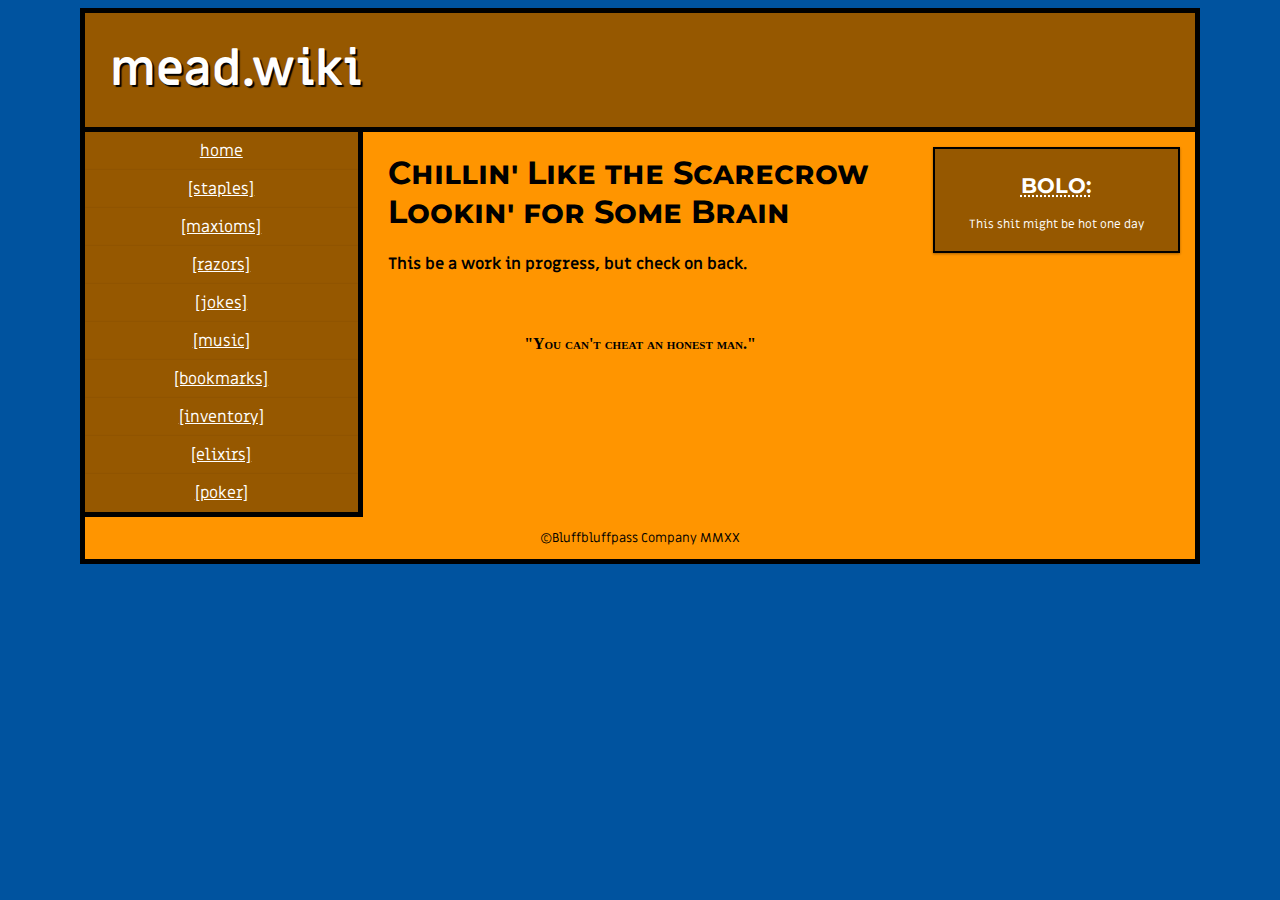
<file: index.html>
<!DOCTYPE html>
<html lang="en">
<head>
<title>mead.wiki</title>
<meta charset="utf-8">
<meta name="viewport" content="width=device-width, initial-scale=1.0">
   <link href="https://fonts.googleapis.com/css2?family=Miriam+Libre&display=swap" rel="stylesheet">
   <link href="https://fonts.googleapis.com/css2?family=Miriam+Libre&display=swap" rel="stylesheet">
   <link href="https://fonts.googleapis.com/css2?family=Montserrat&display=swap" rel="stylesheet">
   <link href="styles/style.css" rel="stylesheet" type="text/css">

<style>
html {
     background-color: #00539F;
}

body {
     background-color: #FF9500;
     border: 5px solid black;
}

li a {
  color: #ffffff;
}

.header {
  background-color: #965800;
  color: #ffffff;
  border-bottom: 5px solid #000000;
  text-shadow: 2px 2px 1px #000000;
}

.body {
    color: 000000;
}

.page {
    color: #000000;
}

.menu ul {
  list-style-type: none;
  margin: 0;
  padding: 0;
  border-right: 5px solid black;
  border-bottom: 5px solid black;
}

.menu li {
  padding: 8px;
  margin-bottom: 0px;
  background-color: #965800;
  color: #ffffff;
  box-shadow: 0 1px 3px rgba(0,0,0,0.12), 0 1px 2px rgba(0,0,0,0.24);
}

.menu li:hover {
  background-color: #FF9500;
}

.aside {
  background-color: #965800;
  color: #ffffff;
  box-shadow: 0 1px 3px rgba(0,0,0,0.12), 0 1px 2px rgba(0,0,0,0.24);
  border: 2px solid black;
}

.footer {
  background-color: #FF9500;
  color: #000000;
}
</style>
</head>
<body>

<div class="header">
<b>mead.wiki</b>
</div>

<div class="row">
  <div class="col-3 menu">
    <ul>
      <li><a href="/mead/">home</a></li>
      <li><a href="/mead/staples">[staples]</a></li>
      <li><a href="/mead/maxioms">[maxioms]</a></li>
      <li><a href="/mead/razors">[razors]</a></li>
      <li><a href="/mead/jokes">[jokes]</a></li>
      <li><a href="/mead/music">[music]</a></li>
      <li><a href="/mead/bookmarks">[bookmarks]</a></li>
      <li><a href="/mead/inventory">[inventory]</a></li>
      <li><a href="/mead/elixirs">[elixirs]</a></li>
      <li><a href="/mead/poker">[poker]</a></li>
    </ul>
  </div>



  <div class="col-6">
    <h1 class="page">Chillin' Like the Scarecrow Lookin' for Some Brain</h1>
    <div class="body" style="font-weight:bold;">This be a work in progress, but check on back.</div>
    <br><br>
    <h3 align="center">"You can't cheat an honest man."</h3>
  </div>
  

  <div class="col-3 right">
    <div class="aside">
      <h2><abbr title="Be On the Lookout">BOLO:</abbr></h2>
      <p>This shit might be hot one day</p>
    </div>
  </div>
</div>

<div class="footer">
  <p>©Bluffbluffpass Company MMXX</p>
</div>

</body>
</html>
</file>
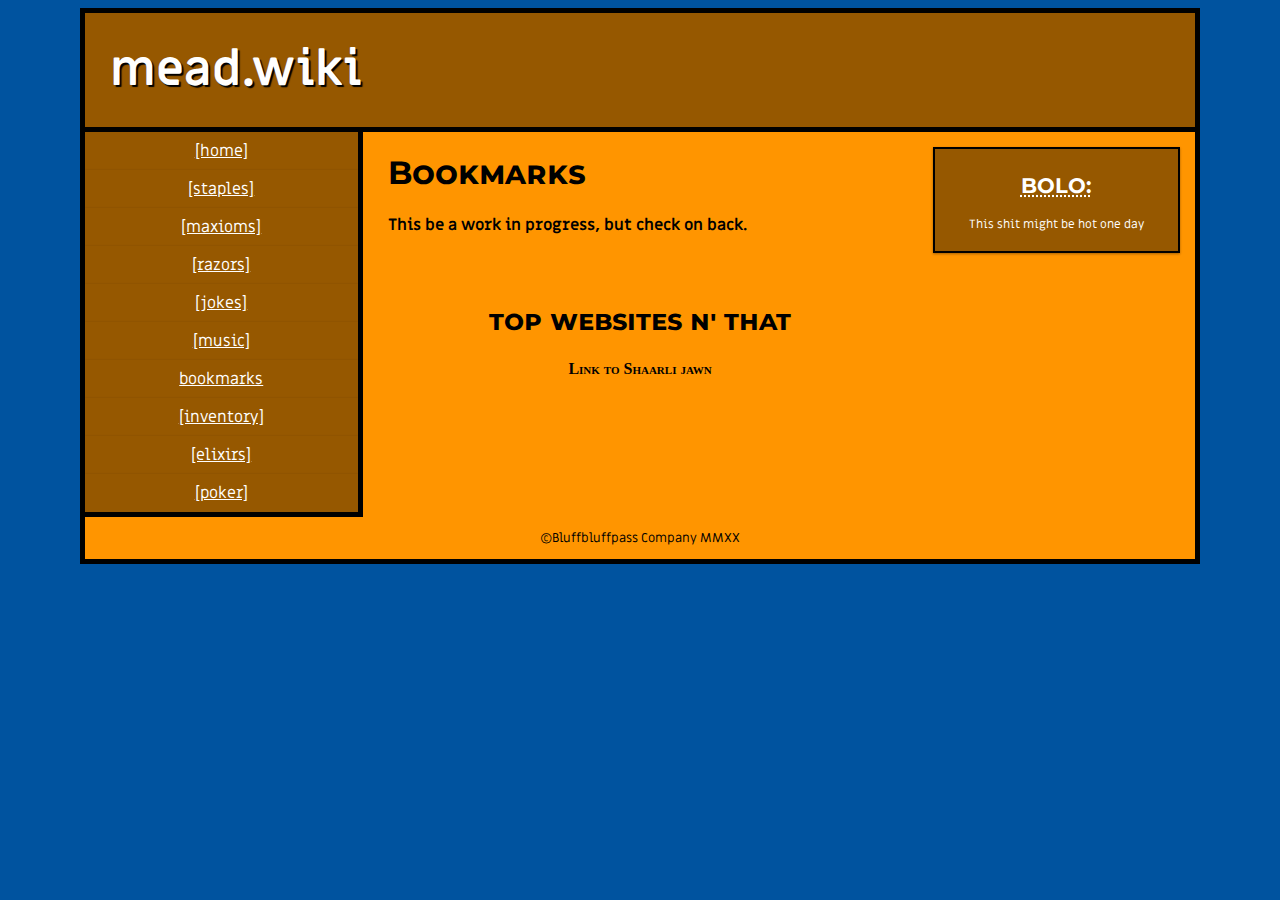
<file: bookmarks/index.html>
<!DOCTYPE html>
<html lang="en">
<head>
<title>mead.wiki--BOOKMARKS</title>
<meta charset="utf-8">
<meta name="viewport" content="width=device-width, initial-scale=1.0">
   <link href="https://fonts.googleapis.com/css2?family=Miriam+Libre&display=swap" rel="stylesheet">
   <link href="https://fonts.googleapis.com/css2?family=Miriam+Libre&display=swap" rel="stylesheet">
   <link href="https://fonts.googleapis.com/css2?family=Montserrat&display=swap" rel="stylesheet">
   <link href="../styles/style.css" rel="stylesheet" type="text/css">

<style>
html {
     background-color: #00539F;
}

body {
     background-color: #FF9500;
     border: 5px solid black;
}

li a {
  color: #ffffff;
}

.header {
  background-color: #965800;
  color: #ffffff;
  border-bottom: 5px solid #000000;
  text-shadow: 2px 2px 1px #000000;
}

.body {
    color: 000000;
}

.page {
    color: #000000;
}

.menu ul {
  list-style-type: none;
  margin: 0;
  padding: 0;
  border-right: 5px solid black;
  border-bottom: 5px solid black;
}

.menu li {
  padding: 8px;
  margin-bottom: 0px;
  background-color: #965800;
  color: #ffffff;
  box-shadow: 0 1px 3px rgba(0,0,0,0.12), 0 1px 2px rgba(0,0,0,0.24);
}

.menu li:hover {
  background-color: #FF9500;
}

.aside {
  background-color: #965800;
  color: #ffffff;
  box-shadow: 0 1px 3px rgba(0,0,0,0.12), 0 1px 2px rgba(0,0,0,0.24);
  border: 2px solid black;
}

.footer {
  background-color: #FF9500;
  color: #000000;
}
</style>
</head>
<body>

<div class="header">
<b>mead.wiki</b>
</div>

<div class="row">
  <div class="col-3 menu">
    <ul>
      <li><a href="/mead/index.html">[home]</a></li>
      <li><a href="/mead/staples/">[staples]</a></li>
      <li><a href="/mead/maxioms/">[maxioms]</a></li>
      <li><a href="/mead/razors/">[razors]</a></li>
      <li><a href="/mead/jokes/">[jokes]</a></li>
      <li><a href="/mead/music/">[music]</a></li>
      <li><a href="/mead/bookmarks/">bookmarks</a></li>
      <li><a href="/mead/inventory/">[inventory]</a></li>
      <li><a href="/mead/elixirs/">[elixirs]</a></li>
      <li><a href="/mead/poker/">[poker]</a></li>
    </ul>
  </div>



  <div class="col-6">
    <h1 class="page">Bookmarks</h1>
    <div class="body" style="font-weight:bold;">This be a work in progress, but check on back.</div>
    <br><br>
    <h2 align="center">top websites n' that</h2>
    <h3 align="center">Link to Shaarli jawn</h3>
  </div>
  

  <div class="col-3 right">
    <div class="aside">
      <h2><abbr title="Be On the Lookout">BOLO:</abbr></h2>
      <p>This shit might be hot one day</p>
    </div>
  </div>
</div>

<div class="footer">
  <p>©Bluffbluffpass Company MMXX</p>
</div>

</body>
</html>
</file>
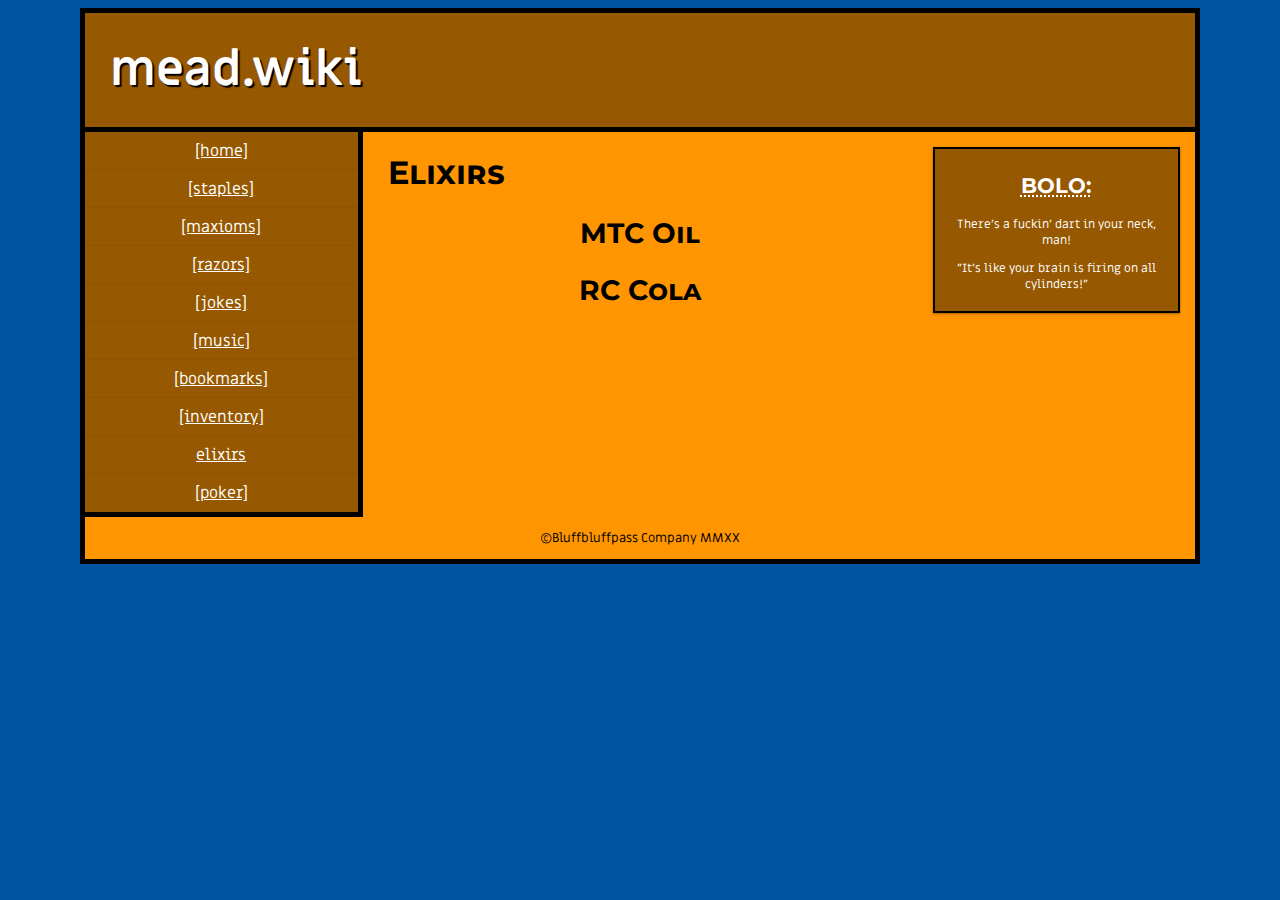
<file: elixirs/index.html>
<!DOCTYPE html>
<html lang="en">
<head>
<title>mead.wiki--ELIXIRS</title>
<meta charset="utf-8">
<meta name="viewport" content="width=device-width, initial-scale=1.0">
   <link href="https://fonts.googleapis.com/css2?family=Miriam+Libre&display=swap" rel="stylesheet">
   <link href="https://fonts.googleapis.com/css2?family=Miriam+Libre&display=swap" rel="stylesheet">
   <link href="https://fonts.googleapis.com/css2?family=Montserrat&display=swap" rel="stylesheet">
   <link href="../styles/style.css" rel="stylesheet" type="text/css">

<style>
html {
     background-color: #00539F;
}

body {
     background-color: #FF9500;
     border: 5px solid black;
}

li a {
  color: #ffffff;
}

.header {
  background-color: #965800;
  color: #ffffff;
  border-bottom: 5px solid #000000;
  text-shadow: 2px 2px 1px #000000;
}

.body {
    color: 000000;
}

.page {
    color: #000000;
}

.menu ul {
  list-style-type: none;
  margin: 0;
  padding: 0;
  border-right: 5px solid black;
  border-bottom: 5px solid black;
}

.menu li {
  padding: 8px;
  margin-bottom: 0px;
  background-color: #965800;
  color: #ffffff;
  box-shadow: 0 1px 3px rgba(0,0,0,0.12), 0 1px 2px rgba(0,0,0,0.24);
}

.menu li:hover {
  background-color: #FF9500;
}

.aside {
  background-color: #965800;
  color: #ffffff;
  box-shadow: 0 1px 3px rgba(0,0,0,0.12), 0 1px 2px rgba(0,0,0,0.24);
  border: 2px solid black;
}

.footer {
  background-color: #FF9500;
  color: #000000;
}
</style>
</head>
<body>

<div class="header">
<b>mead.wiki</b>
</div>

<div class="row">
  <div class="col-3 menu">
    <ul>
      <li><a href="/mead/index.html">[home]</a></li>
      <li><a href="/mead/staples/">[staples]</a></li>
      <li><a href="/mead/maxioms/">[maxioms]</a></li>
      <li><a href="/mead/razors/">[razors]</a></li>
      <li><a href="/mead/jokes/">[jokes]</a></li>
      <li><a href="/mead/music/">[music]</a></li>
      <li><a href="/mead/bookmarks">[bookmarks]</a></li>
      <li><a href="/mead/inventory/">[inventory]</a></li>
      <li><a href="/mead/elixirs/">elixirs</a></li>
      <li><a href="/mead/poker/">[poker]</a></li>
    </ul>
  </div>



  <div class="col-6">
    <h1 class="page">Elixirs</h1>
    <h2 align="center">MTC Oil</h2>
    <h2 align="center">RC Cola</h2>
  </div>
  

  <div class="col-3 right">
    <div class="aside">
      <h2><abbr title="Be On the Lookout">BOLO:</abbr></h2>
      <p>There's a fuckin' dart in your neck, man!</p>
      <p>"It's like your brain is firing on all cylinders!"</p>
    </div>
  </div>
</div>

<div class="footer">
  <p>©Bluffbluffpass Company MMXX</p>
</div>

</body>
</html>
</file>
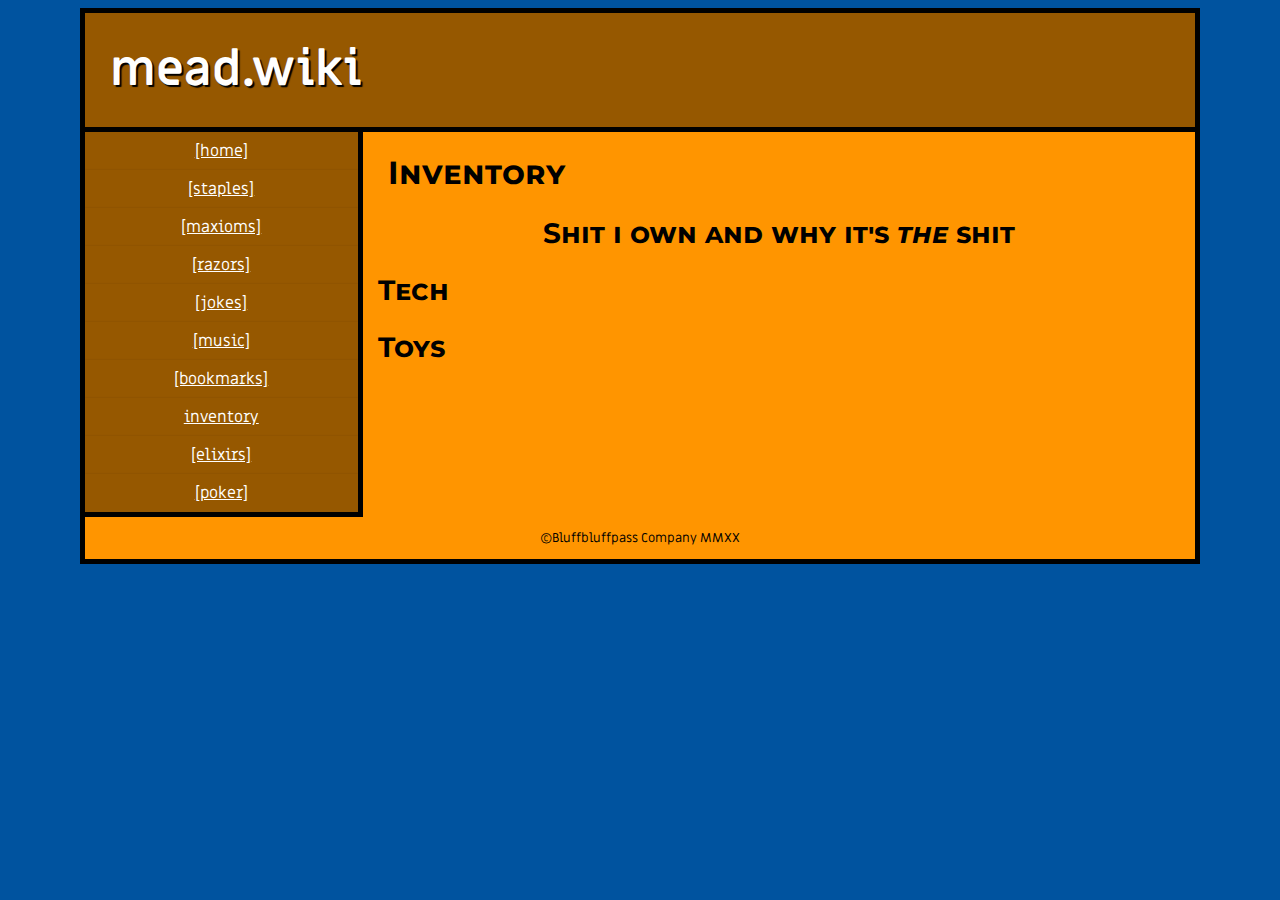
<file: inventory/index.html>
<!DOCTYPE html>
<html lang="en">
<head>
<title>mead.wiki--INVENTORY</title>
<meta charset="utf-8">
<meta name="viewport" content="width=device-width, initial-scale=1.0">
   <link href="https://fonts.googleapis.com/css2?family=Miriam+Libre&display=swap" rel="stylesheet">
   <link href="https://fonts.googleapis.com/css2?family=Miriam+Libre&display=swap" rel="stylesheet">
   <link href="https://fonts.googleapis.com/css2?family=Montserrat&display=swap" rel="stylesheet">
   <link href="../styles/style.css" rel="stylesheet" type="text/css">

<style>
html {
     background-color: #00539F;
}

body {
     background-color: #FF9500;
     border: 5px solid black;
}

li a {
  color: #ffffff;
}

.header {
  background-color: #965800;
  color: #ffffff;
  border-bottom: 5px solid #000000;
  text-shadow: 2px 2px 1px #000000;
}

.body {
    color: 000000;
}

.page {
    color: #000000;
}

.menu ul {
  list-style-type: none;
  margin: 0;
  padding: 0;
  border-right: 5px solid black;
  border-bottom: 5px solid black;
}

.menu li {
  padding: 8px;
  margin-bottom: 0px;
  background-color: #965800;
  color: #ffffff;
  box-shadow: 0 1px 3px rgba(0,0,0,0.12), 0 1px 2px rgba(0,0,0,0.24);
}

.menu li:hover {
  background-color: #FF9500;
}

.aside {
  background-color: #965800;
  color: #ffffff;
  box-shadow: 0 1px 3px rgba(0,0,0,0.12), 0 1px 2px rgba(0,0,0,0.24);
  border: 2px solid black;
}

.footer {
  background-color: #FF9500;
  color: #000000;
}
</style>
</head>
<body>

<div class="header">
<b>mead.wiki</b>
</div>

<div class="row">
  <div class="col-3 menu">
    <ul>
      <li><a href="/mead/index.html">[home]</a></li>
      <li><a href="/mead/staples/">[staples]</a></li>
      <li><a href="/mead/maxioms/">[maxioms]</a></li>
      <li><a href="/mead/razors/">[razors]</a></li>
      <li><a href="/mead/jokes/">[jokes]</a></li>
      <li><a href="/mead/music/">[music]</a></li>
      <li><a href="/mead/bookmarks/">[bookmarks]</a></li>
      <li><a href="/mead/inventory/">inventory</a></li>
      <li><a href="/mead/elixirs/">[elixirs]</a></li>
      <li><a href="/mead/poker/">[poker]</a></li>
    </ul>
  </div>



  <div class="col-9">
    <h1 class="page">Inventory</h1>
    <center><h2>Shit i own and why it's <i>the</i> shit</h2></center>

    <l><h2>Tech</h2></l>
    <l><h2>Toys</h2></l>
  </div>
  
</div>


<div class="footer">
  <p>©Bluffbluffpass Company MMXX</p>
</div>

</body>
</html>
</file>
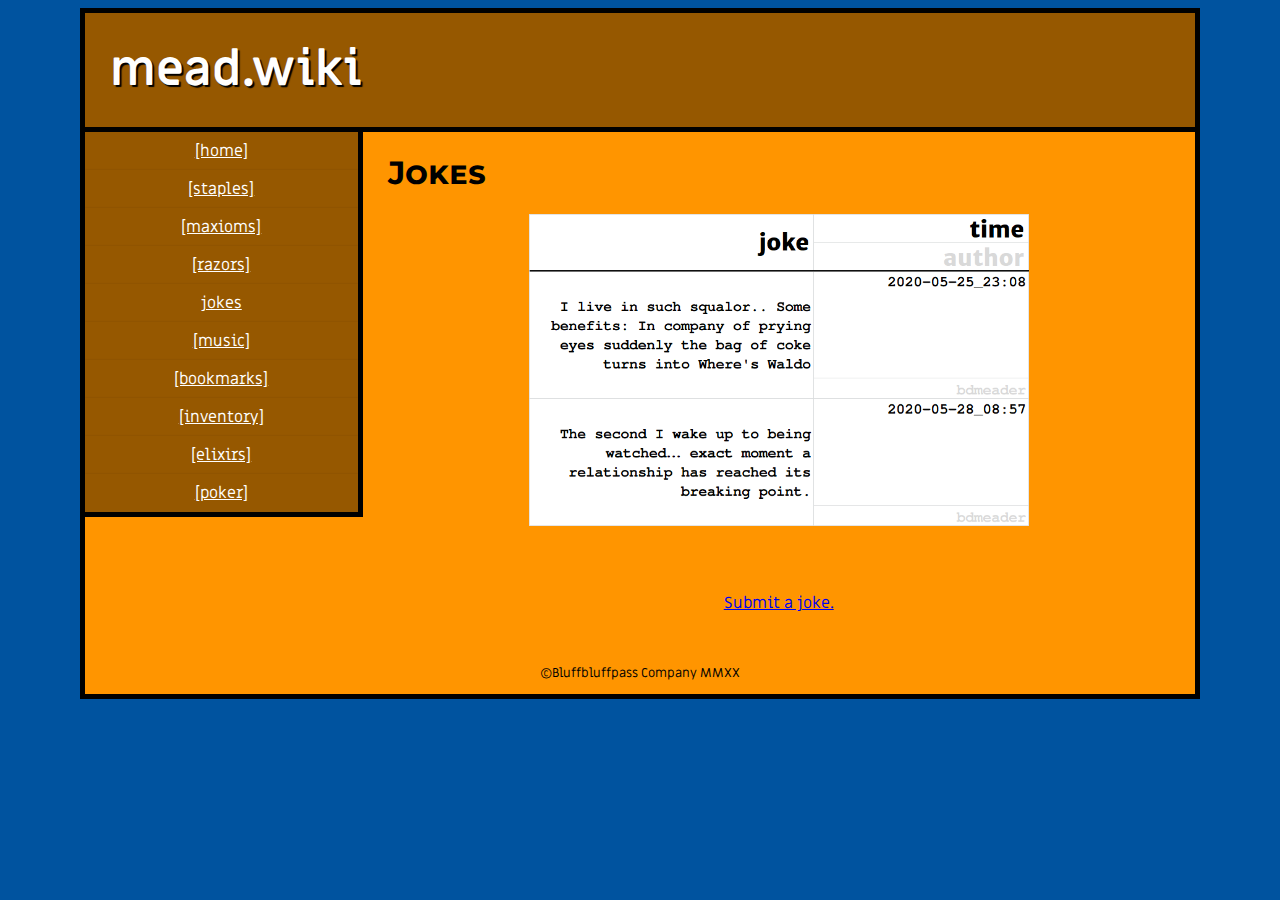
<file: jokes/index.html>
<!DOCTYPE html>
<html lang="en">
<head>
<title>mead.wiki--JOKES</title>
<meta charset="utf-8">
<meta name="viewport" content="width=device-width, initial-scale=1.0">
   <link href="https://fonts.googleapis.com/css2?family=Miriam+Libre&display=swap" rel="stylesheet">
   <link href="https://fonts.googleapis.com/css2?family=Miriam+Libre&display=swap" rel="stylesheet">
   <link href="https://fonts.googleapis.com/css2?family=Montserrat&display=swap" rel="stylesheet">
   <link href="../styles/style.css" rel="stylesheet" type="text/css">

<style>
html {
     background-color: #00539F;
}

body {
     background-color: #FF9500;
     border: 5px solid black;
}

li a {
  color: #ffffff;
}

.header {
  background-color: #965800;
  color: #ffffff;
  border-bottom: 5px solid #000000;
  text-shadow: 2px 2px 1px #000000;
}

.body {
    color: 000000;
}

.page {
    color: #000000;
}

.menu ul {
  list-style-type: none;
  margin: 0;
  padding: 0;
  border-right: 5px solid black;
  border-bottom: 5px solid black;
}

.menu li {
  padding: 8px;
  margin-bottom: 0px;
  background-color: #965800;
  color: #ffffff;
  box-shadow: 0 1px 3px rgba(0,0,0,0.12), 0 1px 2px rgba(0,0,0,0.24);
}

.menu li:hover {
  background-color: #FF9500;
}

.aside {
  background-color: #965800;
  color: #ffffff;
  box-shadow: 0 1px 3px rgba(0,0,0,0.12), 0 1px 2px rgba(0,0,0,0.24);
  border: 2px solid black;
}

.footer {
  background-color: #FF9500;
  color: #000000;
}
</style>
</head>
<body>

<div class="header">
<b>mead.wiki</b>
</div>

<div class="row">
  <div class="col-3 menu">
    <ul>
      <li><a href="/mead/index.html">[home]</a></li>
      <li><a href="/mead/staples/">[staples]</a></li>
      <li><a href="/mead/maxioms/">[maxioms]</a></li>
      <li><a href="/mead/razors/">[razors]</a></li>
      <li><a href="/mead/jokes/">jokes</a></li>
      <li><a href="/mead/music/">[music]</a></li>
      <li><a href="/mead/bookmarks">[bookmarks]</a></li>
      <li><a href="/mead/inventory/">[inventory]</a></li>
      <li><a href="/mead/elixirs/">[elixirs]</a></li>
      <li><a href="/mead/poker/">[poker]</a></li>
    </ul>
  </div>



  <div class="col-9">
    <h1 class="page">Jokes</h1>
    <center><a href="../img/list0002.png"><img src="../img/list0002.png" alt="yadadamean?" width=500px></a></center>
    <br><br>
    <p>
    <center>
    <a href="https://forms.gle/bS6D6a8bmEtd3jv6A" target="_blank">Submit a joke.</a></center>
    </p>
  </div>
  

</div>
<br>
<div class="footer">
  <p>©Bluffbluffpass Company MMXX</p>
</div>

</body>
</html>
</file>
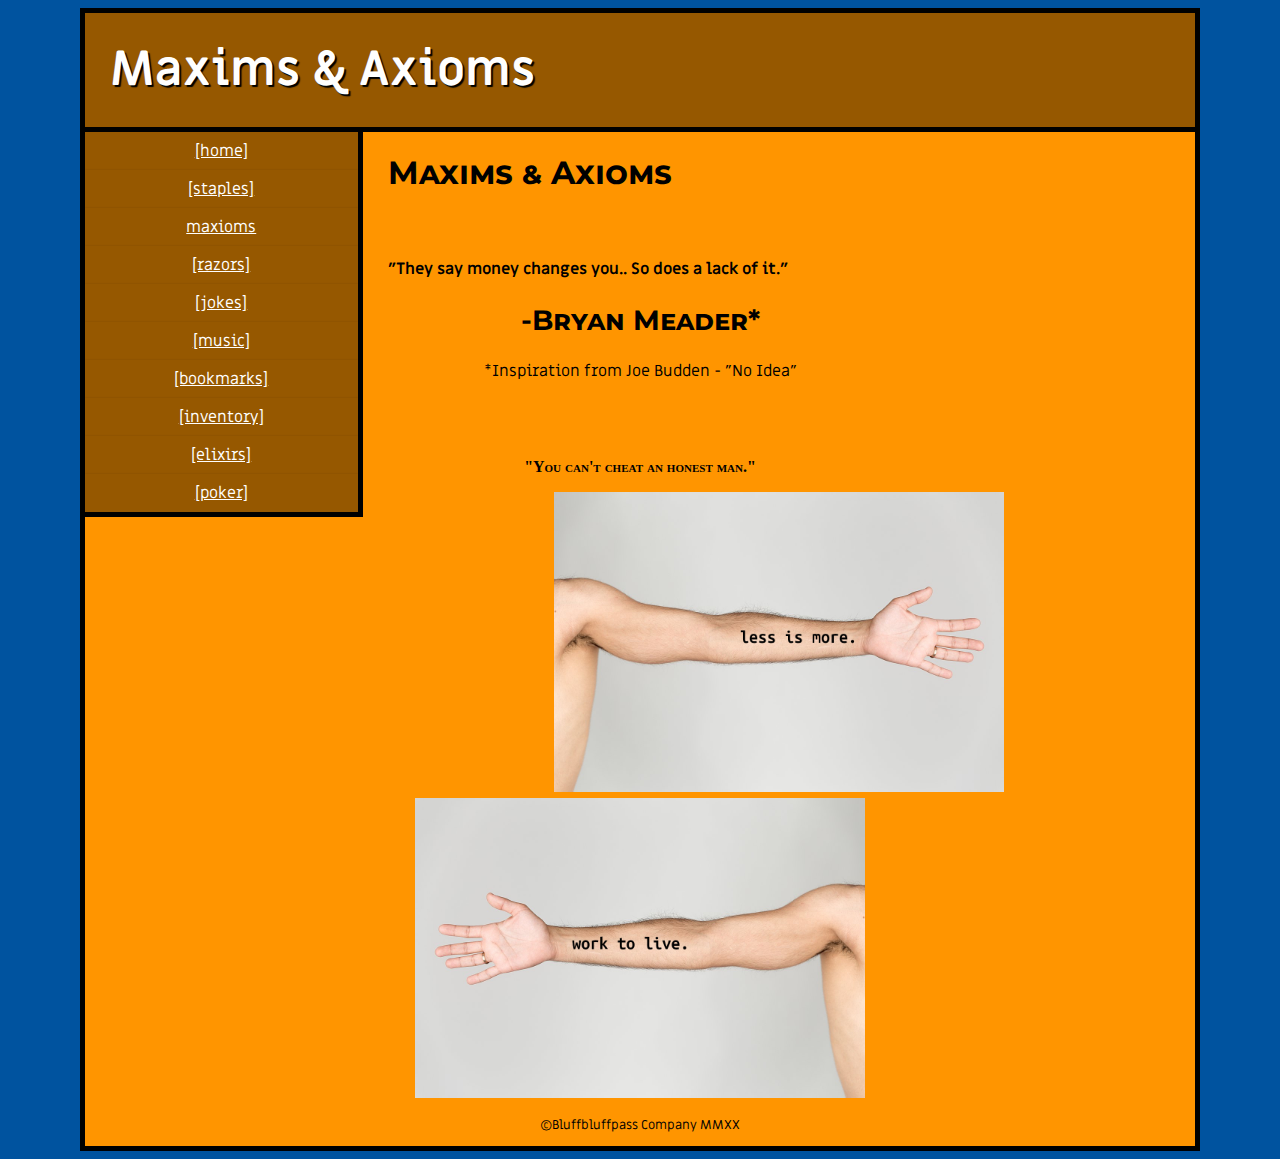
<file: maxioms/index.html>
<!DOCTYPE html>
<html lang="en">
<head>
<title>mead.wiki--MAXIOMS</title>
<meta charset="utf-8">
<meta name="viewport" content="width=device-width, initial-scale=1.0">
   <link href="https://fonts.googleapis.com/css2?family=Miriam+Libre&display=swap" rel="stylesheet">
   <link href="https://fonts.googleapis.com/css2?family=Miriam+Libre&display=swap" rel="stylesheet">
   <link href="https://fonts.googleapis.com/css2?family=Montserrat&display=swap" rel="stylesheet">
   <link href="../styles/style.css" rel="stylesheet" type="text/css">

<style>
html {
     background-color: #00539F;
}

body {
     background-color: #FF9500;
     border: 5px solid black;
}

li a {
  color: #ffffff;
}

.header {
  background-color: #965800;
  color: #ffffff;
  border-bottom: 5px solid #000000;
  text-shadow: 2px 2px 1px #000000;
}

.body {
    color: 000000;
}

.page {
    color: #000000;
}

.menu ul {
  list-style-type: none;
  margin: 0;
  padding: 0;
  border-right: 5px solid black;
  border-bottom: 5px solid black;
}

.menu li {
  padding: 8px;
  margin-bottom: 0px;
  background-color: #965800;
  color: #ffffff;
  box-shadow: 0 1px 3px rgba(0,0,0,0.12), 0 1px 2px rgba(0,0,0,0.24);
}

.menu li:hover {
  background-color: #FF9500;
}

.aside {
  background-color: #965800;
  color: #ffffff;
  box-shadow: 0 1px 3px rgba(0,0,0,0.12), 0 1px 2px rgba(0,0,0,0.24);
  border: 2px solid black;
}

.footer {
  background-color: #FF9500;
  color: #000000;
}
</style>
</head>
<body>

<div class="header">
<b>Maxims & Axioms</b>
</div>

<div class="row">
  <div class="col-3 menu">
    <ul>
      <li><a href="/mead/index.html">[home]</a></li>
      <li><a href="/mead/staples/">[staples]</a></li>
      <li><a href="/mead/maxioms/">maxioms</a></li>
      <li><a href="/mead/razors/">[razors]</a></li>
      <li><a href="/mead/jokes/">[jokes]</a></li>
      <li><a href="/mead/music/">[music]</a></li>
      <li><a href="/mead/bookmarks">[bookmarks]</a></li>
      <li><a href="/mead/inventory/">[inventory]</a></li>
      <li><a href="/mead/elixirs/">[elixirs]</a></li>
      <li><a href="/mead/poker/">[poker]</a></li>
    </ul>
  </div>



  <div class="col-6">
    <h1 class="page">Maxims & Axioms</h1>
    <br><br>
    <div class="body" style="font-weight:bold;">"They say money changes you.. So does a lack of it."</div>
    <h2 align="center">-Bryan Meader*</h2>
    <p style="font-size:100%;" align="center">*Inspiration from Joe Budden - "No Idea"</p>
    <br><br>
    <h3 align="center">"You can't cheat an honest man."</h3>
  </div>
  



<center><img src="../img/less_is_more.jpg" alt="less is more." width="450"></center>
<center><img src="../img/work_to_live.jpg" alt="work to live." width="450"></center>

<div class="footer">
  <p>©Bluffbluffpass Company MMXX</p>
</div>

</body>
</html>
</file>
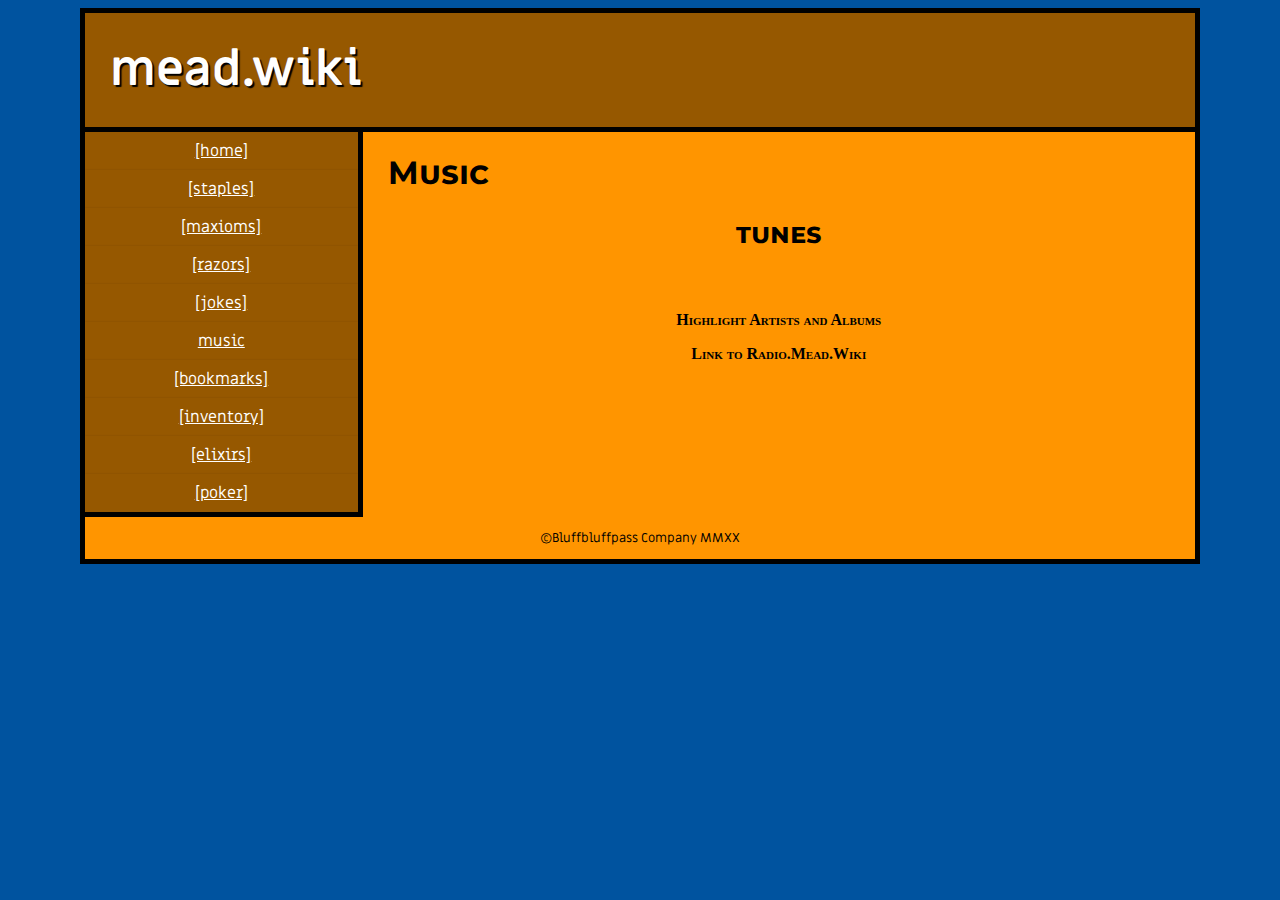
<file: music/index.html>
<!DOCTYPE html>
<html lang="en">
<head>
<title>mead.wiki--MUSIC</title>
<meta charset="utf-8">
<meta name="viewport" content="width=device-width, initial-scale=1.0">
   <link href="https://fonts.googleapis.com/css2?family=Miriam+Libre&display=swap" rel="stylesheet">
   <link href="https://fonts.googleapis.com/css2?family=Miriam+Libre&display=swap" rel="stylesheet">
   <link href="https://fonts.googleapis.com/css2?family=Montserrat&display=swap" rel="stylesheet">
   <link href="../styles/style.css" rel="stylesheet" type="text/css">

<style>
html {
     background-color: #00539F;
}

body {
     background-color: #FF9500;
     border: 5px solid black;
}

li a {
  color: #ffffff;
}

.header {
  background-color: #965800;
  color: #ffffff;
  border-bottom: 5px solid #000000;
  text-shadow: 2px 2px 1px #000000;
}

.body {
    color: 000000;
}

.page {
    color: #000000;
}

.menu ul {
  list-style-type: none;
  margin: 0;
  padding: 0;
  border-right: 5px solid black;
  border-bottom: 5px solid black;
}

.menu li {
  padding: 8px;
  margin-bottom: 0px;
  background-color: #965800;
  color: #ffffff;
  box-shadow: 0 1px 3px rgba(0,0,0,0.12), 0 1px 2px rgba(0,0,0,0.24);
}

.menu li:hover {
  background-color: #FF9500;
}

.aside {
  background-color: #965800;
  color: #ffffff;
  box-shadow: 0 1px 3px rgba(0,0,0,0.12), 0 1px 2px rgba(0,0,0,0.24);
  border: 2px solid black;
}

.footer {
  background-color: #FF9500;
  color: #000000;
}
</style>
</head>
<body>

<div class="header">
<b>mead.wiki</b>
</div>

<div class="row">
  <div class="col-3 menu">
    <ul>
      <li><a href="/mead/index.html">[home]</a></li>
      <li><a href="/mead/staples/">[staples]</a></li>
      <li><a href="/mead/maxioms/">[maxioms]</a></li>
      <li><a href="/mead/razors/">[razors]</a></li>
      <li><a href="/mead/jokes/">[jokes]</a></li>
      <li><a href="/mead/music/">music</a></li>
      <li><a href="/mead/bookmarks">[bookmarks]</a></li>
      <li><a href="/mead/inventory/">[inventory]</a></li>
      <li><a href="/mead/elixirs/">[elixirs]</a></li>
      <li><a href="/mead/poker/">[poker]</a></li>
    </ul>
  </div>



  <div class="col-9">
    <h1 class="page">Music</h1>
    <h2 align="center">tunes</h2>
    <br>
    <h3 align="center">Highlight Artists and Albums</h3>
    <h3 align="center">Link to Radio.Mead.Wiki</h3>
  </div>
  

</div>
<div class="footer">
  <p>©Bluffbluffpass Company MMXX</p>
</div>

</body>
</html>
</file>
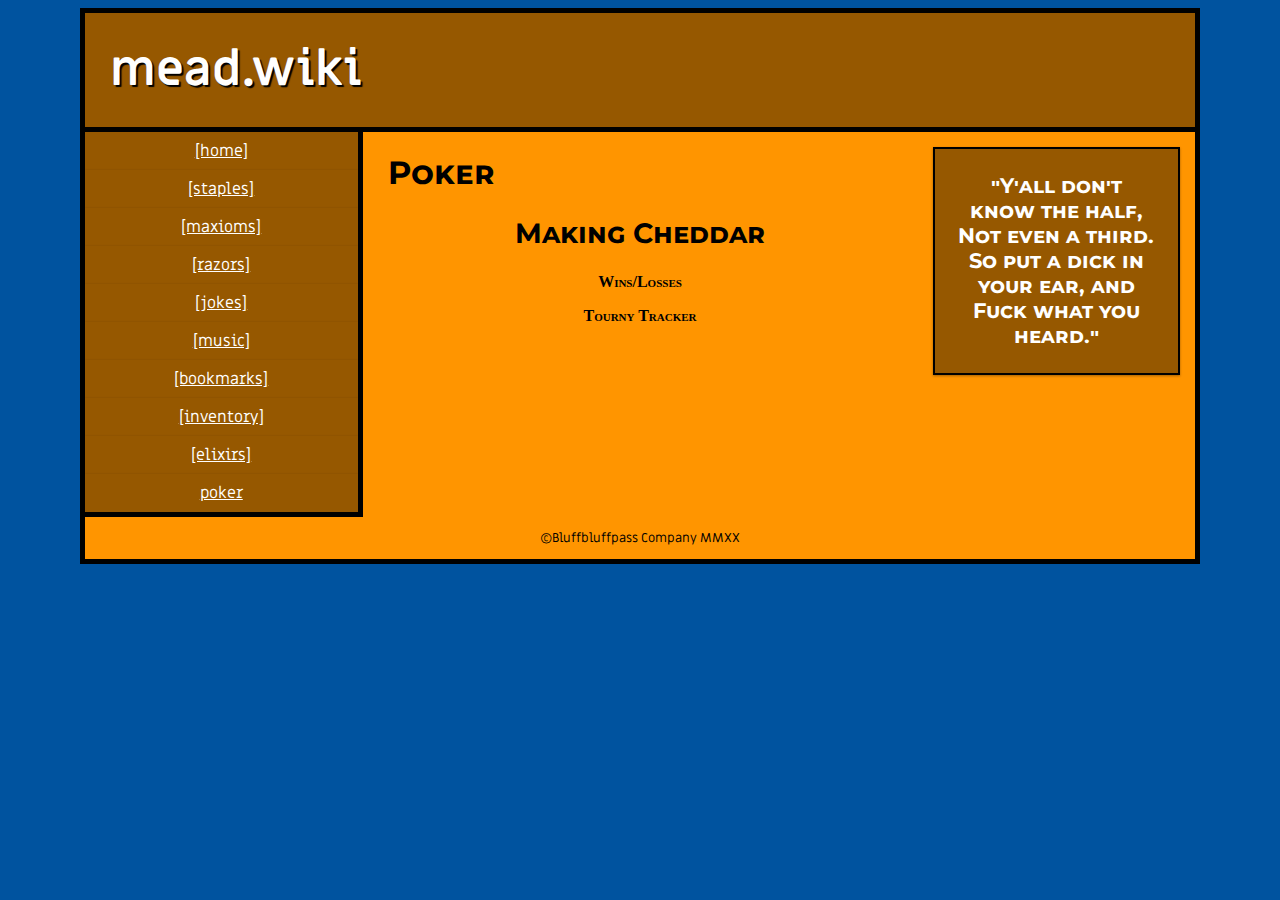
<file: poker/index.html>
<!DOCTYPE html>
<html lang="en">
<head>
<title>mead.wiki--POKER</title>
<meta charset="utf-8">
<meta name="viewport" content="width=device-width, initial-scale=1.0">
   <link href="https://fonts.googleapis.com/css2?family=Miriam+Libre&display=swap" rel="stylesheet">
   <link href="https://fonts.googleapis.com/css2?family=Miriam+Libre&display=swap" rel="stylesheet">
   <link href="https://fonts.googleapis.com/css2?family=Montserrat&display=swap" rel="stylesheet">
   <link href="../styles/style.css" rel="stylesheet" type="text/css">

<style>
html {
     background-color: #00539F;
}

body {
     background-color: #FF9500;
     border: 5px solid black;
}

li a {
  color: #ffffff;
}

.header {
  background-color: #965800;
  color: #ffffff;
  border-bottom: 5px solid #000000;
  text-shadow: 2px 2px 1px #000000;
}

.body {
    color: 000000;
}

.page {
    color: #000000;
}

.menu ul {
  list-style-type: none;
  margin: 0;
  padding: 0;
  border-right: 5px solid black;
  border-bottom: 5px solid black;
}

.menu li {
  padding: 8px;
  margin-bottom: 0px;
  background-color: #965800;
  color: #ffffff;
  box-shadow: 0 1px 3px rgba(0,0,0,0.12), 0 1px 2px rgba(0,0,0,0.24);
}

.menu li:hover {
  background-color: #FF9500;
}

.aside {
  background-color: #965800;
  color: #ffffff;
  box-shadow: 0 1px 3px rgba(0,0,0,0.12), 0 1px 2px rgba(0,0,0,0.24);
  border: 2px solid black;
}

.footer {
  background-color: #FF9500;
  color: #000000;
}
</style>
</head>
<body>

<div class="header">
<b>mead.wiki</b>
</div>

<div class="row">
  <div class="col-3 menu">
    <ul>
      <li><a href="/mead/index.html">[home]</a></li>
      <li><a href="/mead/staples/">[staples]</a></li>
      <li><a href="/mead/maxioms/">[maxioms]</a></li>
      <li><a href="/mead/razors/">[razors]</a></li>
      <li><a href="/mead/jokes/">[jokes]</a></li>
      <li><a href="/mead/music/">[music]</a></li>
      <li><a href="/mead/bookmarks">[bookmarks]</a></li>
      <li><a href="/mead/inventory/">[inventory]</a></li>
      <li><a href="/mead/elixirs/">[elixirs]</a></li>
      <li><a href="/mead/poker/">poker</a></li>
    </ul>
  </div>



  <div class="col-6">
    <h1 class="page">Poker</h1>
    <h2 align="center">Making Cheddar</h2>
    <h3 align="center">Wins/Losses</h3>
    <h3 align="center">Tourny Tracker</h3>
  </div>
  

  <div class="col-3 right">
    <div class="aside">
      <h2>"Y'all don't know the half, Not even a third. So put a dick in your ear, and Fuck what you heard."</h2>
    </div>
  </div>
</div>

<div class="footer">
  <p>©Bluffbluffpass Company MMXX</p>
</div>

</body>
</html>
</file>
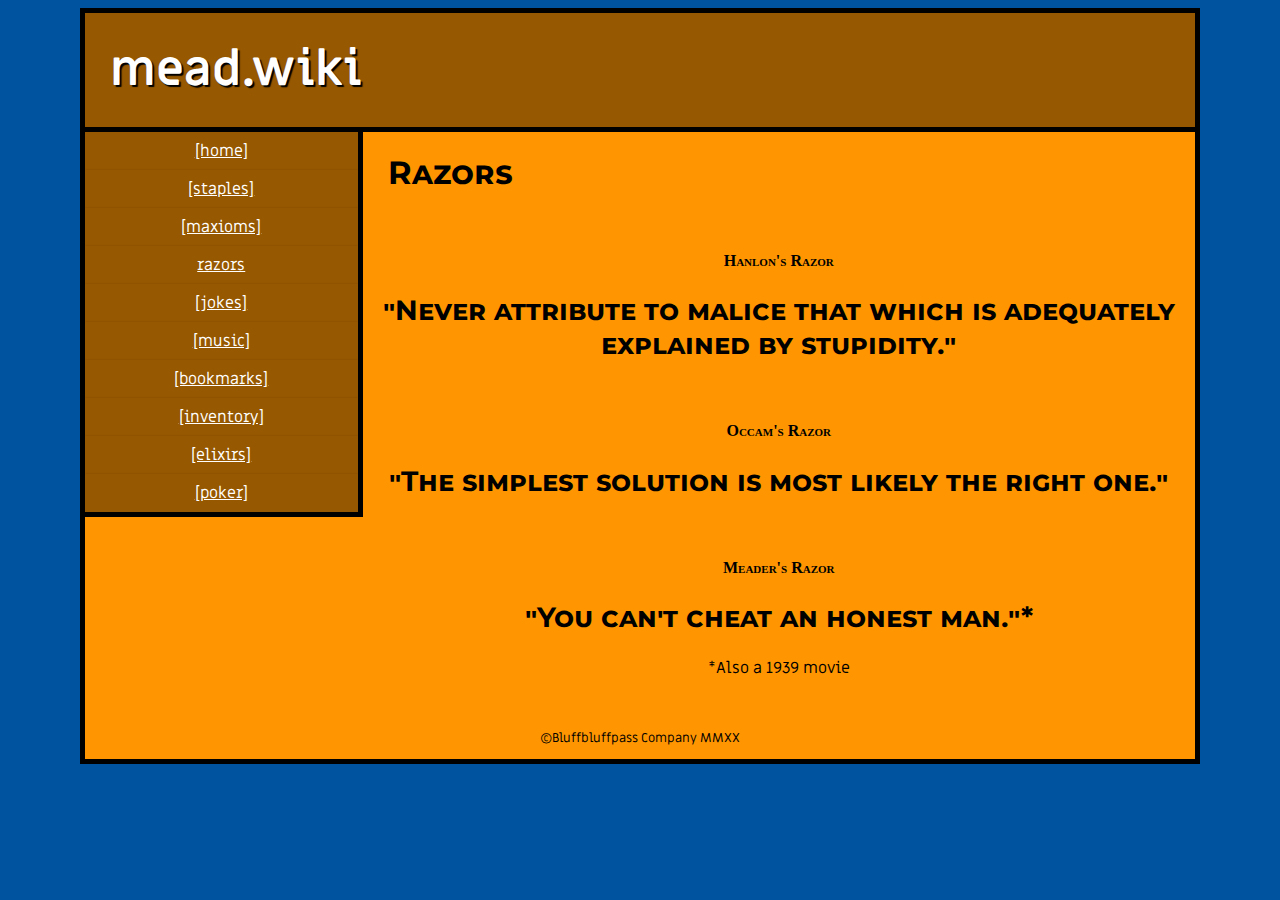
<file: razors/index.html>
<!DOCTYPE html>
<html lang="en">
<head>
<title>mead.wiki--RAZORS</title>
<meta charset="utf-8">
<meta name="viewport" content="width=device-width, initial-scale=1.0">
   <link href="https://fonts.googleapis.com/css2?family=Miriam+Libre&display=swap" rel="stylesheet">
   <link href="https://fonts.googleapis.com/css2?family=Miriam+Libre&display=swap" rel="stylesheet">
   <link href="https://fonts.googleapis.com/css2?family=Montserrat&display=swap" rel="stylesheet">
   <link href="../styles/style.css" rel="stylesheet" type="text/css">

<style>
html {
     background-color: #00539F;
}

body {
     background-color: #FF9500;
     border: 5px solid black;
}

li a {
  color: #ffffff;
}

.header {
  background-color: #965800;
  color: #ffffff;
  border-bottom: 5px solid #000000;
  text-shadow: 2px 2px 1px #000000;
}

.body {
    color: 000000;
}

.page {
    color: #000000;
}

.menu ul {
  list-style-type: none;
  margin: 0;
  padding: 0;
  border-right: 5px solid black;
  border-bottom: 5px solid black;
}

.menu li {
  padding: 8px;
  margin-bottom: 0px;
  background-color: #965800;
  color: #ffffff;
  box-shadow: 0 1px 3px rgba(0,0,0,0.12), 0 1px 2px rgba(0,0,0,0.24);
}

.menu li:hover {
  background-color: #FF9500;
}

.aside {
  background-color: #965800;
  color: #ffffff;
  box-shadow: 0 1px 3px rgba(0,0,0,0.12), 0 1px 2px rgba(0,0,0,0.24);
  border: 2px solid black;
}

.footer {
  background-color: #FF9500;
  color: #000000;
}
</style>
</head>
<body>

<div class="header">
<b>mead.wiki</b>
</div>

<div class="row">
  <div class="col-3 menu">
    <ul>
      <li><a href="/mead/index.html">[home]</a></li>
      <li><a href="/mead/staples/">[staples]</a></li>
      <li><a href="/mead/maxioms/">[maxioms]</a></li>
      <li><a href="/mead/razors/">razors</a></li>
      <li><a href="/mead/jokes/">[jokes]</a></li>
      <li><a href="/mead/music/">[music]</a></li>
      <li><a href="/mead/bookmarks">[bookmarks]</a></li>
      <li><a href="/mead/inventory/">[inventory]</a></li>
      <li><a href="/mead/elixirs/">[elixirs]</a></li>
      <li><a href="/mead/poker/">[poker]</a></li>
    </ul>
  </div>



  <div class="col-9">
    <h1 class="page">Razors</h1>
    <br>
    <center><h3>Hanlon's Razor</h3></center>
    <h2 align="center">"Never attribute to malice that which is adequately explained by stupidity."</h2>
    <br>
    <center><h3>Occam's Razor</h3></center>
    <h2 align="center">"The simplest solution is most likely the right one."</h2>
    <br>
    <center><h3>Meader's Razor</h3></center>
    <h2 align="center">"You can't cheat an honest man."*</h2>
    <center><p>*Also a 1939 movie</p></center>
    <br>
  </div>
  
</div>

<div class="footer">
  <p>©Bluffbluffpass Company MMXX</p>
</div>

</body>
</html>
</file>
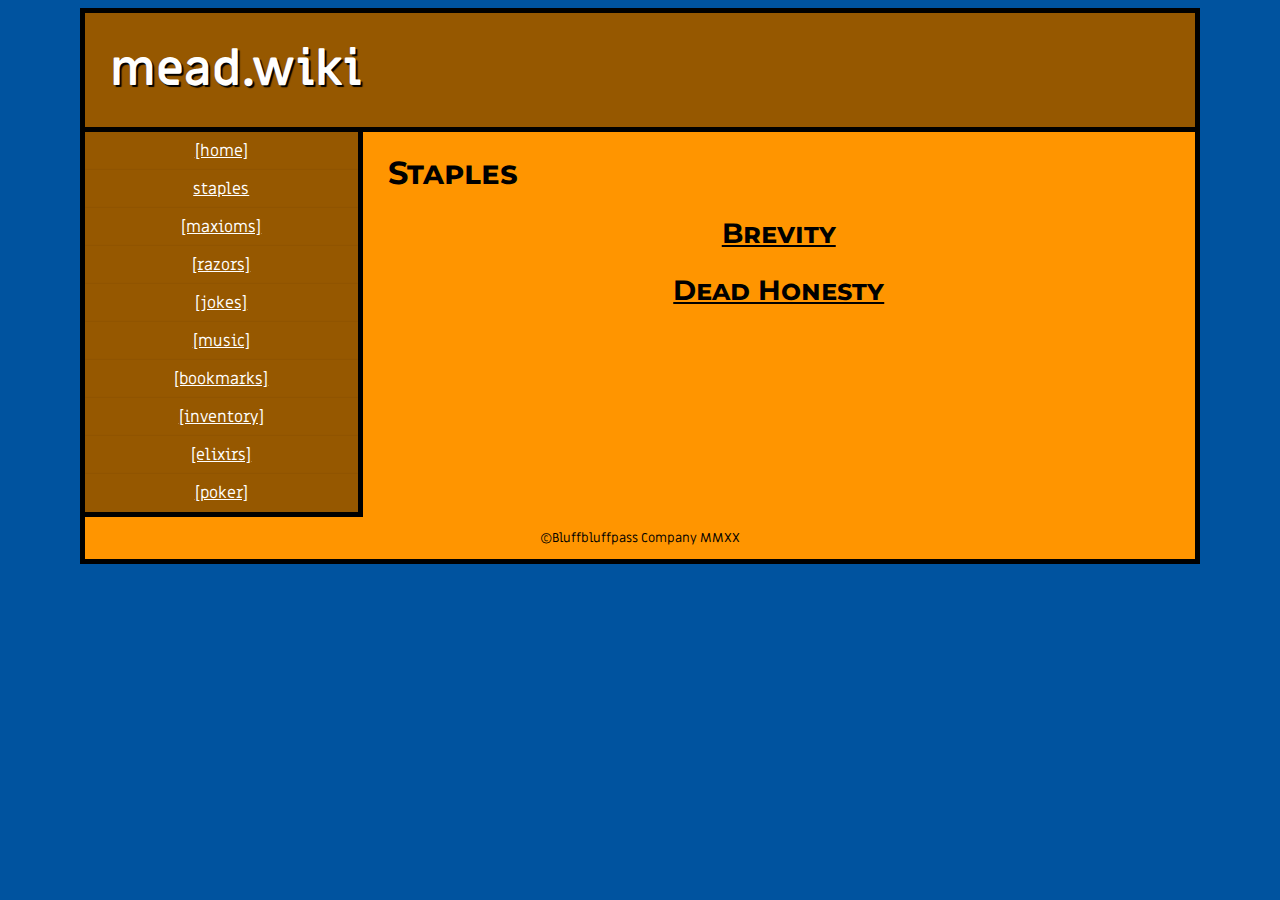
<file: staples/index.html>
<!DOCTYPE html>
<html lang="en">
<head>
<title>mead.wiki--STAPLES</title>
<meta charset="utf-8">
<meta name="viewport" content="width=device-width, initial-scale=1.0">
   <link href="https://fonts.googleapis.com/css2?family=Miriam+Libre&display=swap" rel="stylesheet">
   <link href="https://fonts.googleapis.com/css2?family=Miriam+Libre&display=swap" rel="stylesheet">
   <link href="https://fonts.googleapis.com/css2?family=Montserrat&display=swap" rel="stylesheet">
   <link href="../styles/style.css" rel="stylesheet" type="text/css">

<style>
html {
     background-color: #00539F;
}

body {
     background-color: #FF9500;
     border: 5px solid black;
}

li a {
  color: #ffffff;
}

.header {
  background-color: #965800;
  color: #ffffff;
  border-bottom: 5px solid #000000;
  text-shadow: 2px 2px 1px #000000;
}

.body {
    color: 000000;
}

.page {
    color: #000000;
}

.menu ul {
  list-style-type: none;
  margin: 0;
  padding: 0;
  border-right: 5px solid black;
  border-bottom: 5px solid black;
}

.menu li {
  padding: 8px;
  margin-bottom: 0px;
  background-color: #965800;
  color: #ffffff;
  box-shadow: 0 1px 3px rgba(0,0,0,0.12), 0 1px 2px rgba(0,0,0,0.24);
}

.menu li:hover {
  background-color: #FF9500;
}

.aside {
  background-color: #965800;
  color: #ffffff;
  box-shadow: 0 1px 3px rgba(0,0,0,0.12), 0 1px 2px rgba(0,0,0,0.24);
  border: 2px solid black;
}

.footer {
  background-color: #FF9500;
  color: #000000;
}
</style>
</head>
<body>

<div class="header">
<b>mead.wiki</b>
</div>

<div class="row">
  <div class="col-3 menu">
    <ul>
      <li><a href="/mead/index.html">[home]</a></li>
      <li><a href="/mead/staples/">staples</a></li>
      <li><a href="/mead/maxioms/">[maxioms]</a></li>
      <li><a href="/mead/razors/">[razors]</a></li>
      <li><a href="/mead/jokes/">[jokes]</a></li>
      <li><a href="/mead/music/">[music]</a></li>
      <li><a href="/mead/bookmarks">[bookmarks]</a></li>
      <li><a href="/mead/inventory/">[inventory]</a></li>
      <li><a href="/mead/elixirs/">[elixirs]</a></li>
      <li><a href="/mead/poker/">[poker]</a></li>
    </ul>
  </div>



  <div class="col-9">
    <h1 class="page">Staples</h1>
    <u><h2 align="center">Brevity</h2></u>
    <u><h2 align="center">Dead Honesty</h2></u>
  </div>
  
</div>

<div class="footer">
  <p>©Bluffbluffpass Company MMXX</p>
</div>

</body>
</html>
</file>
<file: styles/style.css>
html {
  font-family: 'Miriam Libre', sans-serif;
}

body {
  margin-left: 5em;
  margin-right: 5em;
}

* {
  box-sizing: border-box;
}

h1 {
  font-size: 2em;
  font-family: 'Montserrat', sans-serif;
  font-variant: small-caps;
}

li {
  text-align: center;
}

h2 {
  font-size: 1.75em;
  font-family: 'Montserrat', sans-serif;
  font-variant: small-caps;
  padding-left: 15px;
  padding-right: 15px;
  overflow-wrap: normal;
}

h3 {
  font-size: 1em;
  font-family: 'Arial Black';
  font-variant: small-caps;
  padding-left: 10px;
  padding-right: 10px;
  overflow-wrap: normal;
}

.header {
  padding: 25px;
  font-size: 3em;
}

.page {
  padding-left: 25px;
  padding-right: 15px;
}

.body {
  padding-left: 25px;
  padding-right: 10px;
}

.aside {
  padding: 7px;
  margin: 15px;
  text-align: center;
  font-size: .75em;
  box-shadow: 0 1px 3px rgba(0,0,0,0.12), 0 1px 2px rgba(0,0,0,0.24);
  border: 1.5px solid black;
}

.row::after {
  content: "";
  clear: both;
  display: block;
}

[class*="col-"] {
  float: left;
  padding: 0px;
}

.footer {
  text-align: center;
  font-size: .8em;
  padding: 0px;
}

/* For desktop: */
.col-1 {width: 8.33%;}
.col-2 {width: 16.66%;}
.col-3 {width: 25%;}
.col-4 {width: 33.33%;}
.col-5 {width: 41.66%;}
.col-6 {width: 50%;}
.col-7 {width: 58.33%;}
.col-8 {width: 66.66%;}
.col-9 {width: 75%;}
.col-10 {width: 83.33%;}
.col-11 {width: 91.66%;}
.col-12 {width: 100%;}

@media only screen and (max-width: 768px) {
/* For mobile phones: */
[class*="col-"] {
  width: 100%;
}
}
</file>
